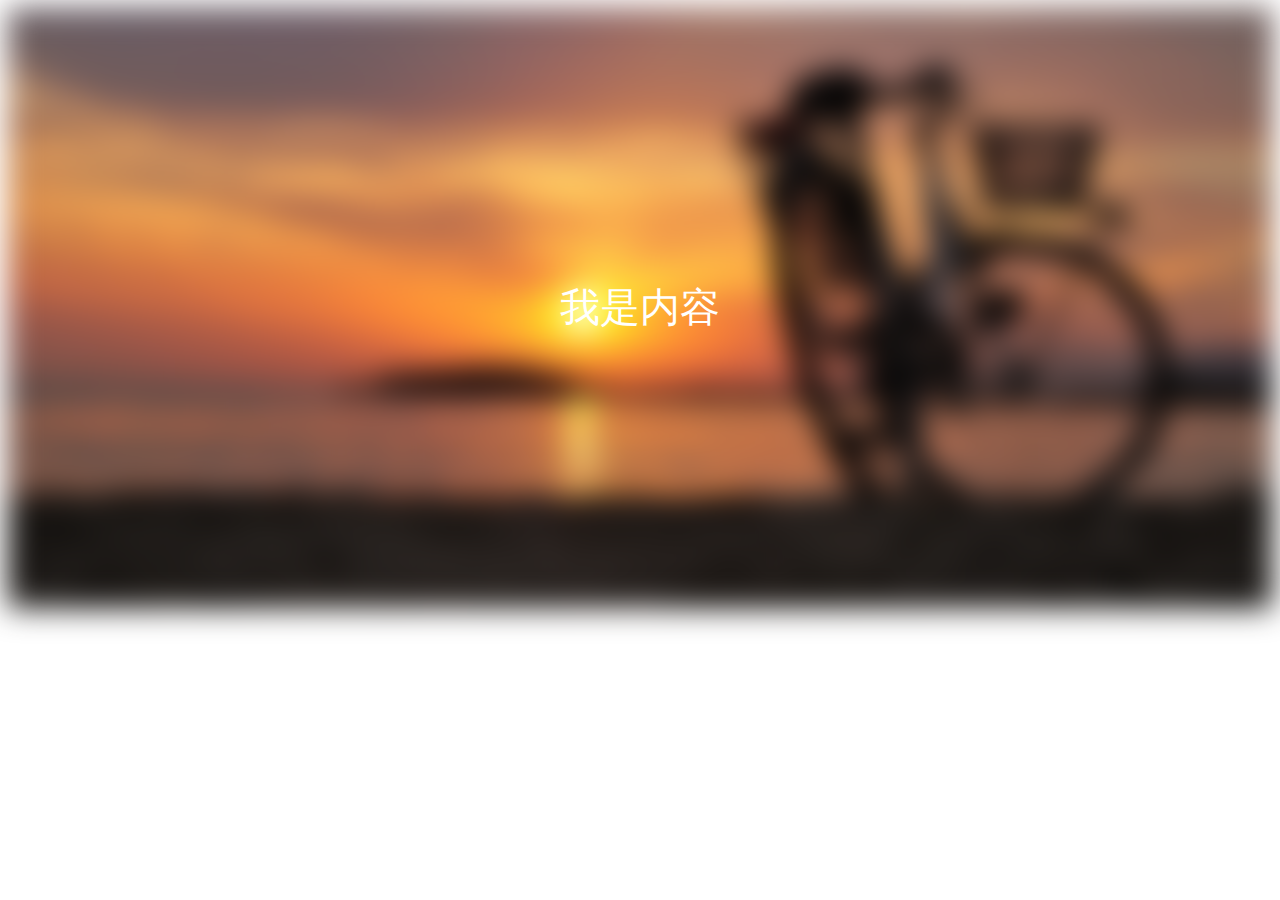
<file: template/tangsong/test.html>
<!DOCTYPE html>

<html lang="en">
<head>
    <meta charset="utf-8">
    <style type="text/css">
        .content {
            color: #ffffff;
            font-size: 40px;
        }
        .bg {
            background: url('./photos/bg.jpg');
            height:600px;
            text-align: center;
            line-height: 600px;
        }
        .bg-blur {
            float: left;
            width: 100%;
            background-repeat: no-repeat;
            background-position: center;
            background-size: cover;
            -webkit-filter: blur(15px);
            -moz-filter: blur(15px);
            -o-filter: blur(15px);
            -ms-filter: blur(15px);
            filter: blur(15px);
        }
        .content-front {
          position:absolute;
          left: 10px;
          right: 10px;
          height:600px;
          line-height: 600px;
          text-align: center;
        }

    </style>
</head>
<body>
    <div>
        <div class="bg bg-blur"></div>
        <div class="content content-front">我是内容</div>
    </div>
</div>
</body>
</html>
</file>
